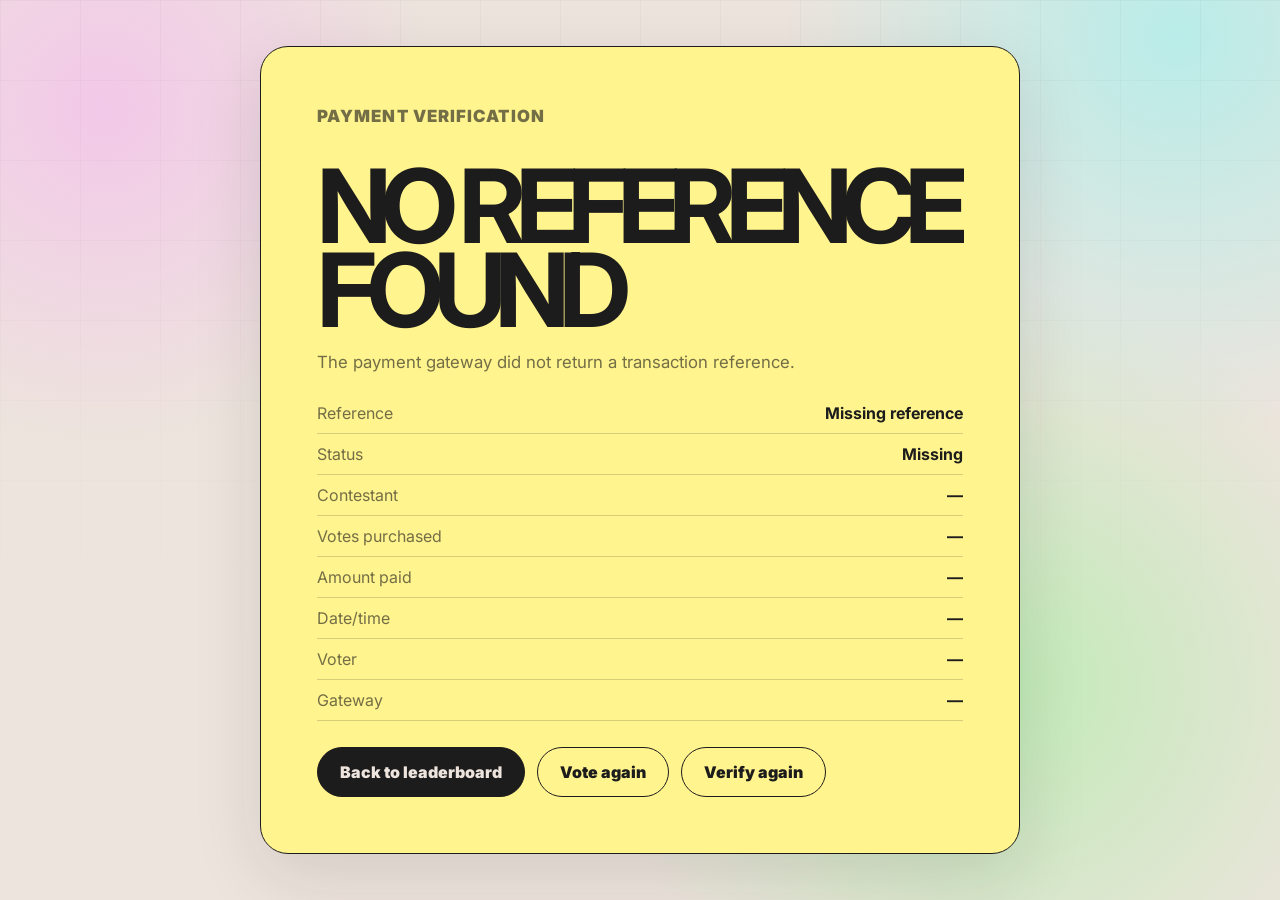
<file: payment-success.html>
<!doctype html>
<html lang="en">
  <head>
    <meta charset="UTF-8" />
    <meta name="viewport" content="width=device-width, initial-scale=1.0" />
    <title>Payment Verification — TrevVote Engine</title>
    <link rel="preconnect" href="https://fonts.googleapis.com" />
    <link rel="preconnect" href="https://fonts.gstatic.com" crossorigin />
    <link href="https://fonts.googleapis.com/css2?family=Inter:wght@400;600;700;800;900&display=swap" rel="stylesheet" />
    <link rel="stylesheet" href="styles.css" />
    <style>
      .success-page {
        min-height: 100vh;
        display: grid;
        place-items: center;
        padding: 32px;
      }
      .success-card {
        width: min(100%, 760px);
        border: 1px solid var(--ink, #1d1c1c);
        border-radius: 28px;
        padding: clamp(28px, 5vw, 56px);
        background: var(--yellow, #fff48d);
        box-shadow: var(--shadow, 0 22px 70px rgba(29, 28, 28, 0.12));
      }
      .success-card h1 {
        margin: 16px 0;
        color: var(--ink, #1d1c1c);
        font-size: clamp(3rem, 8vw, 6.5rem);
        line-height: 0.82;
        letter-spacing: -0.1em;
        text-transform: uppercase;
      }
      .success-card p {
        color: var(--muted, rgba(29, 28, 28, 0.62));
        line-height: 1.65;
        font-size: 1.05rem;
      }
      .success-meta {
        display: grid;
        gap: 10px;
        margin: 26px 0;
      }
      .success-meta div {
        display: flex;
        justify-content: space-between;
        gap: 20px;
        border-bottom: 1px solid rgba(29, 28, 28, 0.18);
        padding-bottom: 10px;
      }
      .success-meta span {
        color: var(--muted, rgba(29, 28, 28, 0.62));
      }
      .success-meta strong {
        color: var(--ink, #1d1c1c);
        text-align: right;
      }
      .success-actions {
        display: flex;
        flex-wrap: wrap;
        gap: 12px;
        margin-top: 24px;
      }
    </style>
  </head>
  <body>
    <main class="success-page">
      <section class="success-card">
        <p class="eyebrow-text">Payment verification</p>
        <h1 id="title">Checking payment...</h1>
        <p id="message">Please wait while the backend verifies your payment reference with the gateway.</p>
        <div class="success-meta">
          <div><span>Reference</span><strong id="reference">—</strong></div>
          <div><span>Status</span><strong id="status">Checking</strong></div>
          <div><span>Contestant</span><strong id="contestant">—</strong></div>
          <div><span>Votes purchased</span><strong id="votes">—</strong></div>
          <div><span>Amount paid</span><strong id="amount">—</strong></div>
          <div><span>Date/time</span><strong id="dateTime">—</strong></div>
          <div><span>Voter</span><strong id="voter">—</strong></div>
          <div><span>Gateway</span><strong id="gateway">—</strong></div>
        </div>
        <div class="success-actions">
          <a class="primary-btn" href="leaderboard.html">Back to leaderboard</a>
          <a class="secondary-btn" href="contestants.html">Vote again</a>
          <button class="secondary-btn" type="button" id="retryBtn">Verify again</button>
        </div>
      </section>
    </main>

    <script src="config.js"></script>
    <script>
      const API_BASE = window.TREV_VOTE_API_BASE || window.location.origin || "http://127.0.0.1:8000";
      const params = new URLSearchParams(window.location.search);
      const reference = params.get("reference");
      const formatter = new Intl.NumberFormat("en-NG", { style: "currency", currency: "NGN", maximumFractionDigits: 0 });

      document.getElementById("reference").textContent = reference || "Missing reference";

      async function verify() {
        if (!reference) {
          document.getElementById("title").textContent = "No reference found";
          document.getElementById("message").textContent = "The payment gateway did not return a transaction reference.";
          document.getElementById("status").textContent = "Missing";
          return;
        }

        document.getElementById("title").textContent = "Checking payment...";
        document.getElementById("status").textContent = "Checking";
        try {
          const response = await fetch(`${API_BASE}/api/payments/verify/${encodeURIComponent(reference)}`);
          const result = await response.json();
          if (!response.ok) throw new Error(result.error || "Could not verify payment");

          const successful = result.status === "successful" || result.status === "verified";
          document.getElementById("title").textContent = successful ? "Votes credited." : "Verification pending.";
          document.getElementById("message").textContent = successful
            ? "Your bank transfer has been verified and the votes have been added."
            : "Your transfer details have been submitted. Admin will verify the bank transfer before votes are credited.";
          document.getElementById("status").textContent = result.status || "pending";
          document.getElementById("contestant").textContent = result.contestant || "—";
          document.getElementById("votes").textContent = result.votes ? new Intl.NumberFormat("en-NG").format(result.votes) : "—";
          document.getElementById("amount").textContent = result.amount ? formatter.format(result.amount) : "—";
          const dateValue = result.processedAt || result.createdAt;
          document.getElementById("dateTime").textContent = dateValue ? new Date(dateValue).toLocaleString("en-NG") : "—";
          document.getElementById("voter").textContent = result.voter || "—";
          document.getElementById("gateway").textContent = result.gateway || "Bank Transfer";
        } catch (error) {
          document.getElementById("title").textContent = "Verification failed";
          document.getElementById("message").textContent = error.message;
          document.getElementById("status").textContent = "Error";
        }
      }

      document.getElementById("retryBtn").addEventListener("click", verify);
      verify();
    </script>
  </body>
</html>
</file>
<file: styles.css>
:root {
  --bg: #ede4dd;
  --paper: #f7efe8;
  --paper-2: #fffaf4;
  --ink: #1d1c1c;
  --muted: rgba(29, 28, 28, 0.62);
  --line: rgba(29, 28, 28, 0.22);
  --line-strong: #1d1c1c;
  --green: #83f582;
  --cyan: #7af7f7;
  --pink: #fd97fd;
  --magenta: #fd74fd;
  --peach: #fdad70;
  --yellow: #fff48d;
  --blue: #155dfc;
  --red: #ff0001;
  --success: #12b76a;
  --danger: #f04438;
  --shadow: 0 22px 70px rgba(29, 28, 28, 0.12);
  --radius: 6px;
  --max-width: 1440px;
  font-family: "Inter", "Helvetica Neue", Arial, sans-serif;
}

* { box-sizing: border-box; }
html { scroll-behavior: smooth; }
body {
  margin: 0;
  min-height: 100vh;
  color: var(--ink);
  background:
    radial-gradient(circle at 8% 12%, rgba(253, 151, 253, 0.36), transparent 21rem),
    radial-gradient(circle at 92% 4%, rgba(122, 247, 247, 0.45), transparent 25rem),
    radial-gradient(circle at 78% 76%, rgba(131, 245, 130, 0.42), transparent 25rem),
    var(--bg);
  overflow-x: hidden;
}
body::before {
  content: "";
  position: fixed;
  inset: 0;
  z-index: -1;
  pointer-events: none;
  opacity: 0.42;
  background-image:
    linear-gradient(rgba(29, 28, 28, 0.07) 1px, transparent 1px),
    linear-gradient(90deg, rgba(29, 28, 28, 0.07) 1px, transparent 1px);
  background-size: 6.25vw 6.25vw;
  mask-image: linear-gradient(to bottom, black, transparent 82%);
}

button, input, select, textarea { font: inherit; }
button { cursor: pointer; }
a { color: inherit; text-decoration: none; }
img, svg { max-width: 100%; }

.app-shell {
  width: min(100% - 32px, var(--max-width));
  margin: 0 auto;
}

.site-header {
  position: sticky;
  top: 14px;
  z-index: 40;
  display: grid;
  grid-template-columns: 1fr auto 1fr;
  align-items: center;
  gap: 16px;
  margin: 14px 0 0;
  padding: 10px 12px;
  border: 1px solid var(--line);
  border-radius: 999px;
  background: rgba(237, 228, 221, 0.76);
  backdrop-filter: blur(18px);
}

.brand { display: inline-flex; align-items: center; gap: 10px; width: max-content; }
.brand-mark {
  display: grid;
  place-items: center;
  width: 38px;
  height: 38px;
  border-radius: 50%;
  color: var(--bg);
  background: var(--ink);
  font-size: 0.82rem;
  font-weight: 900;
  letter-spacing: -0.04em;
}
.brand strong, .brand small { display: block; line-height: 1; }
.brand strong { font-weight: 900; letter-spacing: -0.045em; }
.brand small { margin-top: 3px; color: var(--muted); font-size: 0.7rem; font-weight: 750; }

.desktop-nav {
  display: flex;
  justify-content: center;
  align-items: center;
  gap: 2px;
  padding: 3px;
  border: 1px solid var(--line);
  border-radius: 999px;
  background: rgba(255, 250, 244, 0.36);
}
.desktop-nav a {
  padding: 9px 13px;
  border-radius: 999px;
  color: var(--ink);
  font-size: 0.84rem;
  font-weight: 800;
  transition: 0.18s ease;
}
.desktop-nav a:hover { background: var(--ink); color: var(--bg); }
.header-actions { display: flex; align-items: center; justify-content: flex-end; gap: 10px; }

.primary-btn, .secondary-btn, .ghost-btn {
  display: inline-flex;
  align-items: center;
  justify-content: center;
  gap: 8px;
  border-radius: 999px;
  font-weight: 900;
  transition: transform 0.18s ease, color 0.18s ease, background 0.18s ease, border-color 0.18s ease;
  white-space: nowrap;
}
.primary-btn {
  min-height: 50px;
  padding: 0 22px;
  border: 1px solid var(--ink);
  color: var(--bg);
  background: var(--ink);
}
.primary-btn:hover { transform: translateY(-2px); background: var(--blue); border-color: var(--blue); }
.primary-btn.small { min-height: 40px; padding-inline: 15px; font-size: 0.86rem; }
.primary-btn.full { width: 100%; }
.secondary-btn, .ghost-btn {
  border: 1px solid var(--ink);
  color: var(--ink);
  background: transparent;
}
.secondary-btn { min-height: 50px; padding: 0 22px; }
.ghost-btn { min-height: 38px; padding: 0 13px; border-color: var(--line); color: var(--muted); font-size: 0.85rem; }
.secondary-btn:hover, .ghost-btn:hover { transform: translateY(-2px); color: var(--bg); background: var(--ink); border-color: var(--ink); }
.icon-btn { width: 38px; height: 38px; border: 1px solid var(--line); border-radius: 50%; color: var(--muted); background: transparent; }

.hero-section {
  position: relative;
  min-height: calc(100svh - 64px);
  display: grid;
  grid-template-columns: 1fr;
  align-items: center;
  padding: 72px 0 36px;
}
.hero-section::before {
  content: "000";
  position: absolute;
  top: 74px;
  left: 0;
  color: var(--ink);
  font-size: 0.82rem;
  font-weight: 900;
}
.hero-section::after {
  content: "Scroll and discover how paid voting works";
  position: absolute;
  right: 0;
  bottom: 44px;
  color: var(--muted);
  font-size: 0.82rem;
  font-weight: 750;
}
.hero-copy {
  position: relative;
  z-index: 2;
  display: grid;
  justify-items: center;
  text-align: center;
  padding: 42px 0 120px;
}
.eyebrow, .eyebrow-text {
  display: inline-flex;
  align-items: center;
  gap: 8px;
  margin: 0 0 18px;
  color: var(--ink);
  font-size: 0.78rem;
  font-weight: 900;
  letter-spacing: 0.065em;
  text-transform: uppercase;
}
.pulse-dot { width: 8px; height: 8px; border-radius: 50%; background: var(--success); box-shadow: 0 0 0 6px rgba(18,183,106,.13); }
.hero-copy h1 {
  max-width: 1180px;
  margin: 0;
  color: var(--ink);
  font-size: clamp(5.3rem, 14.5vw, 17.2rem);
  line-height: 0.73;
  letter-spacing: -0.115em;
  font-weight: 900;
  text-transform: uppercase;
}
.hero-copy p {
  max-width: 680px;
  margin: 26px 0 0;
  color: var(--ink);
  font-size: clamp(1rem, 1.25vw, 1.18rem);
  font-weight: 650;
  line-height: 1.55;
}
.hero-ctas { display: flex; flex-wrap: wrap; justify-content: center; gap: 12px; margin-top: 30px; }
.trust-strip { display: flex; flex-wrap: wrap; justify-content: center; gap: 8px; margin-top: 28px; }
.trust-strip span {
  padding: 8px 10px;
  border: 1px solid var(--line-strong);
  border-radius: 999px;
  background: rgba(255,250,244,.22);
  color: var(--ink);
  font-size: 0.82rem;
  font-weight: 800;
}

.hero-card {
  position: absolute;
  z-index: 3;
  right: 4vw;
  bottom: 104px;
  width: min(380px, 34vw);
  padding: 18px;
  border: 1px solid var(--ink);
  border-radius: 22px;
  background: var(--yellow);
  box-shadow: var(--shadow);
  transform: rotate(2.5deg);
}
.hero-card::before {
  content: "LIVE";
  position: absolute;
  top: -15px;
  right: 18px;
  padding: 7px 11px;
  border: 1px solid var(--ink);
  border-radius: 999px;
  background: var(--pink);
  font-weight: 900;
  font-size: 0.76rem;
}
.hero-card-top, .card-head, .deadline-box { display: flex; align-items: center; justify-content: space-between; gap: 14px; }
.live-pill { display: inline-flex; align-items: center; gap: 7px; color: var(--ink); font-size: 0.78rem; font-weight: 900; }
.live-pill span { width: 8px; height: 8px; border-radius: 50%; background: var(--success); }
.muted-label, .hero-card small, .metric-card small, .card-head span { color: var(--muted); font-weight: 760; }
.hero-card h2 { margin: 7px 0 0; font-size: 1.35rem; line-height: 0.95; letter-spacing: -0.055em; text-transform: uppercase; }
.mini-metrics { display: grid; grid-template-columns: repeat(3, 1fr); gap: 8px; margin: 18px 0; }
.mini-metrics div, .report-total, .dashboard-cards div, .summary-box, .deadline-box, .settings-grid label, .buyer-grid label, .custom-votes label, .search-box, .filter-box {
  border: 1px solid var(--line);
  background: rgba(255,250,244,.42);
  border-radius: var(--radius);
}
.mini-metrics div { padding: 10px; }
.mini-metrics span, .metric-card strong, .report-total strong, .dashboard-cards strong {
  display: block;
  color: var(--ink);
  font-size: 1.16rem;
  font-weight: 900;
  letter-spacing: -0.06em;
}
.leader-card { padding: 12px; border: 1px solid var(--ink); border-radius: 12px; background: rgba(255,250,244,.36); }
.leader-card .leader-mini { display: flex; align-items: center; gap: 12px; }
.avatar, .contestant-avatar { display: grid; place-items: center; flex: 0 0 auto; color: #fff; font-weight: 900; letter-spacing: -0.06em; }
.avatar { width: 48px; height: 48px; border-radius: 50%; }
.leader-mini h3, .leader-mini p { margin: 0; }
.leader-mini p { margin-top: 3px; color: var(--muted); }
.deadline-box { margin-top: 12px; padding: 11px; }
.deadline-box strong, .deadline-box small { display: block; }
.deadline-box span { padding: 6px 9px; border-radius: 999px; color: var(--bg); background: var(--ink); font-size: 0.76rem; font-weight: 900; text-transform: capitalize; }
.deadline-box span.paused { color: var(--ink); background: var(--peach); }
.deadline-box span.closed { color: #fff; background: var(--danger); }

.section { padding: 88px 0; }
.section-heading { max-width: 860px; margin-bottom: 32px; }
.section-heading.centered { margin-inline: auto; text-align: center; }
.section-heading h2 {
  margin: 0;
  color: var(--ink);
  font-size: clamp(3.4rem, 7.4vw, 8.3rem);
  line-height: 0.78;
  letter-spacing: -0.108em;
  font-weight: 900;
  text-transform: uppercase;
}
.section-heading p:not(.eyebrow-text) { max-width: 690px; margin: 20px 0 0; color: var(--muted); line-height: 1.58; font-size: 1.04rem; font-weight: 650; }
.section-heading.centered p:not(.eyebrow-text) { margin-inline: auto; }

.metrics-section { display: grid; grid-template-columns: repeat(4, 1fr); gap: 0; padding-top: 0; border-top: 5px solid var(--ink); border-bottom: 1px solid var(--ink); }
.metric-card { padding: 20px 18px; border-right: 1px solid var(--line); background: transparent; }
.metric-card:nth-child(2) { background: rgba(122,247,247,.25); }
.metric-card:nth-child(3) { background: rgba(253,151,253,.22); }
.metric-card:nth-child(4) { border-right: 0; background: rgba(131,245,130,.22); }
.metric-card strong { margin: 7px 0 3px; font-size: 1.9rem; }
.metric-card span { color: var(--muted); font-weight: 700; }

.split-section { display: grid; grid-template-columns: .62fr 1fr; gap: 32px; align-items: start; }
.flow-grid, .package-grid, .contestant-grid, .dashboard-cards, .settings-grid { display: grid; gap: 12px; }
.flow-grid { grid-template-columns: repeat(2, 1fr); }
.flow-grid article { min-height: 210px; padding: 22px; border: 1px solid var(--ink); border-radius: 18px; box-shadow: none; }
.flow-grid article:nth-child(1) { background: var(--cyan); }
.flow-grid article:nth-child(2) { background: var(--green); }
.flow-grid article:nth-child(3) { background: var(--pink); }
.flow-grid article:nth-child(4) { background: var(--peach); }
.flow-grid article span { display: grid; place-items: center; width: 44px; height: 44px; border: 1px solid var(--ink); border-radius: 50%; background: rgba(255,250,244,.5); font-weight: 900; }
.flow-grid h3 { margin: 26px 0 10px; font-size: 1.24rem; line-height: 1; letter-spacing: -0.05em; text-transform: uppercase; }
.flow-grid p { margin: 0; color: rgba(29,28,28,.68); line-height: 1.55; font-weight: 650; }

.package-grid { grid-template-columns: repeat(4, 1fr); }
.package-card { min-height: 265px; padding: 20px; border: 1px solid var(--line-strong); border-radius: 0; background: rgba(255,250,244,.26); box-shadow: none; }
.package-card:nth-child(1) { background: rgba(255,244,141,.55); }
.package-card:nth-child(2) { background: rgba(122,247,247,.45); }
.package-card:nth-child(3) { background: rgba(253,151,253,.45); }
.package-card:nth-child(4) { background: rgba(131,245,130,.45); }
.package-card.featured { outline: 5px solid var(--ink); outline-offset: -5px; }
.package-card .tag { display: inline-flex; margin-bottom: 16px; color: var(--muted); font-size: 0.74rem; font-weight: 900; text-transform: uppercase; }
.package-card h3 { margin: 0 0 12px; font-size: 1.22rem; letter-spacing: -0.05em; text-transform: uppercase; }
.package-card strong { display: block; font-size: 2.4rem; letter-spacing: -0.08em; font-weight: 900; }
.package-card p { min-height: 84px; color: var(--muted); line-height: 1.55; font-weight: 650; }
.package-card .secondary-btn { width: 100%; }

.toolbar { display: grid; grid-template-columns: 1fr 220px 220px; gap: 10px; margin-bottom: 24px; }
.search-box, .filter-box, .settings-grid label, .buyer-grid label, .custom-votes label { display: grid; gap: 6px; padding: 10px 12px; }
.search-box span, .filter-box span, .settings-grid span, .buyer-grid span, .custom-votes span { color: var(--muted); font-size: 0.72rem; font-weight: 900; letter-spacing: .06em; text-transform: uppercase; }
input, select { width: 100%; border: 0; outline: 0; color: var(--ink); background: transparent; }
select option { color: var(--ink); }
input::placeholder { color: rgba(29,28,28,.42); }

.contestant-grid { grid-template-columns: repeat(4, 1fr); gap: 18px; }
.contestant-card { overflow: hidden; border: 0; border-radius: 0; background: transparent; box-shadow: none; }
.contestant-visual { min-height: auto; aspect-ratio: 4/5; padding: 14px; display: flex; align-items: flex-end; justify-content: space-between; background: radial-gradient(circle at 22% 18%, rgba(255,255,255,.32), transparent 8rem), var(--contestant-gradient); }
.contestant-avatar { width: 82px; height: 82px; border-radius: 50%; border: 1px solid rgba(255,255,255,.5); background: rgba(255,255,255,.16); font-size: 1.8rem; backdrop-filter: blur(10px); }
.rank-badge, .code-badge, .category-pill { display: inline-flex; align-items: center; width: fit-content; border-radius: 999px; font-weight: 900; }
.rank-badge { padding: 8px 10px; color: var(--ink); background: rgba(237,228,221,.88); }
.contestant-body { padding: 13px 0 0; }
.contestant-meta { display: flex; justify-content: space-between; align-items: center; gap: 10px; margin-bottom: 10px; }
.code-badge, .category-pill { padding: 0; color: var(--muted); background: transparent; font-size: 0.74rem; }
.category-pill { color: var(--ink); }
.contestant-card h3 { margin: 0; font-size: 1.18rem; letter-spacing: -0.045em; }
.contestant-card p { margin: 8px 0 14px; color: var(--muted); line-height: 1.5; font-size: 0.94rem; }
.vote-line { display: flex; align-items: center; justify-content: space-between; gap: 12px; margin-bottom: 10px; color: var(--muted); font-size: 0.86rem; }
.vote-line strong { color: var(--ink); font-size: 1.1rem; letter-spacing: -0.05em; }
.progress-track { overflow: hidden; height: 5px; border-radius: 999px; background: rgba(29,28,28,.13); }
.progress-bar { height: 100%; width: 0%; border-radius: inherit; background: var(--ink); transition: width .5s ease; }
.contestant-card .primary-btn { width: 100%; margin-top: 14px; }
.empty-state { grid-column: 1 / -1; padding: 28px; border: 1px solid var(--line); background: rgba(255,250,244,.3); color: var(--muted); }

.results-layout { display: grid; grid-template-columns: 1fr .42fr; gap: 12px; }
.leaderboard-card, .report-card, .admin-panel, .admin-sidebar, .form-card, .table-card, .chart-card { border: 1px solid var(--line); background: rgba(255,250,244,.34); box-shadow: none; border-radius: var(--radius); }
.leaderboard-card, .report-card, .form-card, .table-card, .chart-card { padding: 20px; }
.card-head h3 { margin: 0; letter-spacing: -0.04em; }
.leaderboard-list { display: grid; gap: 8px; margin-top: 18px; }
.leaderboard-row { display: grid; grid-template-columns: 42px 1fr auto; align-items: center; gap: 14px; padding: 12px; border: 1px solid var(--line); background: rgba(255,250,244,.28); }
.leaderboard-rank { display: grid; place-items: center; width: 42px; height: 42px; border-radius: 50%; color: var(--bg); background: var(--ink); font-weight: 900; }
.leaderboard-row h4, .leaderboard-row p { margin: 0; }
.leaderboard-row h4 { color: var(--ink); }
.leaderboard-row p { margin-top: 4px; color: var(--muted); }
.leaderboard-row strong { font-size: 1rem; letter-spacing: -0.04em; }
.report-card p, .report-card li, .admin-note { color: var(--muted); line-height: 1.62; }
.report-card ul { margin: 20px 0; padding-left: 18px; }
.report-total { display: flex; align-items: center; justify-content: space-between; gap: 10px; padding: 16px; }

.admin-grid { display: grid; grid-template-columns: 220px 1fr; gap: 12px; }
.admin-sidebar { height: max-content; padding: 8px; }
.admin-tab { width: 100%; min-height: 42px; margin-bottom: 5px; border: 1px solid transparent; border-radius: 999px; color: var(--muted); background: transparent; text-align: left; padding: 0 12px; font-weight: 900; }
.admin-tab:hover, .admin-tab.active { color: var(--bg); background: var(--ink); }
.admin-panel { min-height: 420px; padding: 18px; }
.admin-pane { display: none; }
.admin-pane.active { display: block; }
.dashboard-cards { grid-template-columns: repeat(4, 1fr); margin-bottom: 12px; }
.dashboard-cards div { padding: 14px; }
.vote-bars { display: grid; gap: 12px; margin-top: 18px; }
.vote-bar-row { display: grid; grid-template-columns: 170px 1fr 90px; align-items: center; gap: 12px; }
.vote-bar-row span { color: var(--muted); font-size: .9rem; }
.vote-bar-row strong { text-align: right; }
.admin-form { display: grid; grid-template-columns: repeat(4, 1fr) auto; gap: 8px; }
.admin-form input, .settings-grid input, .settings-grid select, .buyer-grid input, .custom-votes input { min-height: 42px; }
.admin-form input { padding: 0 12px; border: 1px solid var(--line); background: rgba(255,250,244,.34); }
.table-card { margin-top: 12px; }
.table-wrap { overflow-x: auto; margin-top: 12px; }
table { width: 100%; border-collapse: collapse; min-width: 720px; }
th, td { padding: 12px 10px; border-bottom: 1px solid var(--line); text-align: left; }
th { color: var(--muted); font-size: .72rem; text-transform: uppercase; letter-spacing: .06em; }
td { color: var(--muted); }
td strong { color: var(--ink); }
.status-pill { display: inline-flex; padding: 6px 9px; border-radius: 999px; color: var(--ink); background: var(--green); font-size: .74rem; font-weight: 900; }
.delete-btn { border: 1px solid rgba(240,68,56,.24); border-radius: 999px; color: #b42318; background: rgba(240,68,56,.08); padding: 8px 10px; font-weight: 900; }
.settings-grid { grid-template-columns: repeat(2, 1fr); margin-bottom: 16px; }
.settings-grid label { padding: 12px; }

.site-footer { display: flex; justify-content: space-between; gap: 18px; align-items: center; padding: 32px 0 46px; color: var(--muted); border-top: 1px solid var(--line); }
.site-footer p { margin: 6px 0 0; }
.footer-links { display: flex; flex-wrap: wrap; gap: 12px; }
.footer-links a { color: var(--ink); font-weight: 900; }

.modal-backdrop { position: fixed; inset: 0; z-index: 80; display: none; align-items: center; justify-content: center; padding: 20px; background: rgba(29,28,28,.62); backdrop-filter: blur(10px); }
.modal-backdrop.active { display: flex; }
.modal { position: relative; width: min(100%, 980px); max-height: min(92vh, 900px); overflow-y: auto; border: 1px solid var(--ink); border-radius: 16px; background: var(--bg); box-shadow: var(--shadow); }
.modal-close { position: absolute; top: 16px; right: 16px; z-index: 2; width: 42px; height: 42px; border: 1px solid var(--line); border-radius: 50%; color: var(--ink); background: rgba(237,228,221,.82); font-size: 1.4rem; }
.modal-grid { display: grid; grid-template-columns: .82fr 1fr; }
.modal-contestant { min-height: 100%; padding: 28px; background: var(--contestant-gradient); }
.modal-contestant-inner { display: flex; min-height: 100%; flex-direction: column; justify-content: space-between; gap: 24px; }
.modal-contestant .contestant-avatar { width: 122px; height: 122px; border-radius: 50%; font-size: 2.8rem; }
.modal-contestant h3 { margin: 14px 0 0; color: #fff; font-size: 2.45rem; line-height: .92; letter-spacing: -.075em; text-transform: uppercase; }
.modal-contestant p { color: rgba(255,255,255,.84); line-height: 1.62; }
.vote-form { padding: 30px; }
.vote-form h2 { margin: 0; font-size: 2rem; letter-spacing: -.055em; }
.form-hint { margin: 10px 0 20px; color: var(--muted); line-height: 1.62; }
.modal-packages { display: grid; grid-template-columns: repeat(2, 1fr); gap: 9px; }
.modal-package-btn { min-height: 96px; padding: 14px; border: 1px solid var(--line); border-radius: 12px; color: var(--ink); background: rgba(255,250,244,.42); text-align: left; transition: .18s ease; }
.modal-package-btn:hover { border-color: var(--ink); }
.modal-package-btn.active { border-color: var(--ink); background: var(--ink); color: var(--bg); }
.modal-package-btn strong, .modal-package-btn span { display: block; }
.modal-package-btn strong { font-size: 1.23rem; letter-spacing: -.05em; }
.modal-package-btn span { margin-top: 5px; opacity: .72; }
.custom-votes { display: grid; grid-template-columns: 1fr auto; gap: 9px; margin: 14px 0; }
.buyer-grid { display: grid; grid-template-columns: repeat(3, 1fr); gap: 9px; }
.summary-box { display: grid; grid-template-columns: repeat(3, 1fr); gap: 9px; margin: 14px 0; padding: 13px; }
.summary-box div { display: grid; gap: 4px; }
.summary-box span { color: var(--muted); font-size: .78rem; }
.summary-box strong { color: var(--ink); font-size: 1.14rem; }
.terms-row { display: flex; gap: 10px; align-items: flex-start; margin: 14px 0 18px; color: var(--muted); line-height: 1.5; }
.terms-row input { width: auto; margin-top: 4px; accent-color: var(--ink); }
.processing-card { width: min(100%, 420px); padding: 36px; border: 1px solid var(--ink); border-radius: 16px; background: var(--bg); text-align: center; box-shadow: var(--shadow); }
.loader-ring { width: 64px; height: 64px; margin: 0 auto 22px; border: 6px solid rgba(29,28,28,.12); border-top-color: var(--ink); border-radius: 50%; animation: spin .85s linear infinite; }
@keyframes spin { to { transform: rotate(360deg); } }
.processing-card h2 { margin: 0 0 10px; letter-spacing: -.05em; }
.processing-card p { margin: 0; color: var(--muted); }
.toast { position: fixed; left: 50%; bottom: 24px; z-index: 100; transform: translate(-50%, 16px); min-width: min(92vw, 440px); padding: 15px 17px; border: 1px solid var(--line); border-radius: 12px; color: var(--ink); background: var(--bg); box-shadow: var(--shadow); opacity: 0; pointer-events: none; transition: .22s ease; }
.toast.show { opacity: 1; transform: translate(-50%, 0); }
.toast.success { background: var(--green); }
.toast.error { background: var(--danger); color: #fff; }
.reveal { animation: fadeUp .55s ease both; }
@keyframes fadeUp { from { opacity:0; transform:translateY(18px); } to { opacity:1; transform:translateY(0); } }

@media (max-width: 1120px) {
  .site-header { grid-template-columns: 1fr auto; }
  .desktop-nav { order: 3; grid-column: 1 / -1; justify-self: center; }
  .hero-card { position: relative; right: auto; bottom: auto; width: min(100%, 560px); margin: -90px auto 0; transform: rotate(0); }
  .metrics-section, .package-grid, .dashboard-cards { grid-template-columns: repeat(2, 1fr); }
  .contestant-grid { grid-template-columns: repeat(2, 1fr); }
  .split-section, .results-layout, .admin-grid, .modal-grid { grid-template-columns: 1fr; }
  .admin-form { grid-template-columns: repeat(2, 1fr); }
  .admin-form .primary-btn { grid-column: 1 / -1; }
}

@media (max-width: 760px) {
  .app-shell { width: min(100% - 22px, var(--max-width)); }
  .site-header { position: relative; top: 0; display: flex; flex-wrap: wrap; border-radius: 22px; }
  .desktop-nav { order: 3; width: 100%; overflow-x: auto; justify-content: flex-start; }
  .header-actions { margin-left: auto; }
  .ghost-btn { display: none; }
  .hero-section { padding-top: 54px; min-height: auto; }
  .hero-section::after { display: none; }
  .hero-copy { padding-bottom: 70px; }
  .hero-copy h1 { font-size: clamp(4.5rem, 21vw, 7.6rem); }
  .hero-card { margin-top: -30px; }
  .metrics-section, .package-grid, .flow-grid, .contestant-grid, .toolbar, .dashboard-cards, .settings-grid, .modal-packages, .buyer-grid, .summary-box, .custom-votes { grid-template-columns: 1fr; }
  .metrics-section { border-bottom: 0; }
  .metric-card { border-right: 0; border-bottom: 1px solid var(--line); }
  .mini-metrics { grid-template-columns: 1fr; }
  .section { padding: 60px 0; }
  .section-heading h2 { font-size: clamp(3.5rem, 17vw, 6.2rem); }
  .contestant-visual { aspect-ratio: 1/1; }
  .leaderboard-row { grid-template-columns: 42px 1fr; }
  .leaderboard-row strong { grid-column: 2; }
  .vote-bar-row { grid-template-columns: 1fr; }
  .vote-bar-row strong { text-align: left; }
  .site-footer { flex-direction: column; align-items: flex-start; }
}

/* Admin/auth/photo/export additions */
.admin-auth-card {
  margin: -8px 0 18px;
  border: 1px solid var(--line);
  background: rgba(255,250,244,.36);
  border-radius: 18px;
  padding: 18px;
}
.admin-auth-inner {
  display: grid;
  grid-template-columns: 1fr auto;
  align-items: center;
  gap: 18px;
}
.admin-auth-inner h3 {
  margin: 0;
  font-size: 1.5rem;
  letter-spacing: -.055em;
}
.admin-auth-inner p {
  margin: 8px 0 0;
  color: var(--muted);
}
.admin-login-form {
  display: grid;
  grid-template-columns: 220px 180px auto;
  gap: 10px;
  align-items: center;
}
.admin-login-form input {
  min-height: 44px;
  padding: 0 14px;
  border: 1px solid var(--line);
  border-radius: 999px;
  background: rgba(255,250,244,.52);
}
.admin-auth-actions {
  display: flex;
  flex-wrap: wrap;
  justify-content: flex-end;
  gap: 10px;
}
.contestant-photo {
  display: block;
  width: 92px;
  height: 92px;
  object-fit: cover;
  border-radius: 50%;
  border: 1px solid rgba(255,255,255,.5);
  background: rgba(255,255,255,.16);
}
.modal-photo {
  width: 122px;
  height: 122px;
}
.admin-photo-thumb {
  width: 46px;
  height: 46px;
  object-fit: cover;
  border-radius: 50%;
  border: 1px solid var(--line);
  vertical-align: middle;
  margin-right: 8px;
}
.upload-btn {
  display: inline-flex;
  align-items: center;
  justify-content: center;
  min-height: 34px;
  padding: 0 10px;
  border: 1px solid var(--line-strong);
  border-radius: 999px;
  color: var(--ink);
  font-size: .78rem;
  font-weight: 900;
  cursor: pointer;
}
.upload-btn:hover {
  color: var(--bg);
  background: var(--ink);
}
@media (max-width: 1120px) {
  .admin-auth-inner,
  .admin-login-form {
    grid-template-columns: 1fr;
  }
  .admin-auth-actions {
    justify-content: flex-start;
  }
}
.admin-form { grid-template-columns: repeat(5, 1fr) auto; }
@media (max-width: 1120px) { .admin-form { grid-template-columns: repeat(2, 1fr); } }
@media (max-width: 760px) { .admin-form { grid-template-columns: 1fr; } }
.desktop-nav a.active { background: var(--ink); color: var(--bg); }

/* Profile/share/hidden-results/report improvements */
.card-actions {
  display: grid;
  grid-template-columns: 1fr;
  gap: 8px;
  margin-top: 14px;
}
.card-actions .primary-btn,
.card-actions .secondary-btn,
.card-actions .ghost-btn {
  width: 100%;
  min-height: 42px;
  padding-inline: 12px;
  font-size: .82rem;
}
.profile-container {
  padding: 72px 0 88px;
}
.profile-hero {
  display: grid;
  grid-template-columns: minmax(320px, .82fr) 1fr;
  gap: 28px;
  align-items: stretch;
}
.profile-visual {
  min-height: 620px;
  display: grid;
  place-items: center;
  background: radial-gradient(circle at 20% 15%, rgba(255,255,255,.35), transparent 12rem), var(--contestant-gradient);
  border: 1px solid var(--ink);
  border-radius: 28px;
  overflow: hidden;
}
.profile-photo {
  width: 100%;
  height: 100%;
  object-fit: cover;
}
.profile-initials {
  display: grid;
  place-items: center;
  width: min(58%, 320px);
  aspect-ratio: 1;
  border-radius: 50%;
  border: 1px solid rgba(255,255,255,.55);
  background: rgba(255,255,255,.16);
  color: #fff;
  font-size: clamp(5rem, 10vw, 9rem);
  font-weight: 900;
  letter-spacing: -.1em;
}
.profile-copy {
  display: flex;
  flex-direction: column;
  justify-content: center;
  border: 1px solid var(--line);
  border-radius: 28px;
  background: rgba(255,250,244,.34);
  padding: clamp(24px, 4vw, 54px);
}
.profile-copy h1 {
  margin: 0;
  font-size: clamp(4rem, 9vw, 9rem);
  line-height: .76;
  letter-spacing: -.11em;
  text-transform: uppercase;
}
.profile-copy p {
  color: var(--muted);
  line-height: 1.6;
  font-size: 1.05rem;
}
.profile-stats {
  display: grid;
  grid-template-columns: repeat(2, 1fr);
  gap: 10px;
  margin: 24px 0;
}
.profile-stats div,
.hidden-results-card,
.role-card {
  border: 1px solid var(--line);
  background: rgba(255,250,244,.42);
  border-radius: 16px;
  padding: 16px;
}
.profile-stats span {
  display: block;
  color: var(--muted);
  font-size: .76rem;
  font-weight: 900;
  letter-spacing: .06em;
  text-transform: uppercase;
}
.profile-stats strong {
  display: block;
  margin-top: 6px;
  font-size: 1.35rem;
  letter-spacing: -.055em;
}
.profile-actions {
  display: flex;
  flex-wrap: wrap;
  gap: 10px;
}
.hidden-results-card {
  padding: 34px;
  text-align: center;
}
.hidden-results-card h3 {
  margin: 0 0 10px;
  font-size: clamp(2rem, 5vw, 4rem);
  line-height: .85;
  letter-spacing: -.09em;
  text-transform: uppercase;
}
.hidden-results-card p {
  max-width: 620px;
  margin: 0 auto;
  color: var(--muted);
  line-height: 1.6;
}
.role-matrix {
  display: grid;
  grid-template-columns: repeat(3, 1fr);
  gap: 10px;
  margin: -8px 0 18px;
}
.role-card strong,
.role-card span {
  display: block;
}
.role-card strong {
  font-size: 1.1rem;
  letter-spacing: -.04em;
}
.role-card span {
  margin-top: 8px;
  color: var(--muted);
  line-height: 1.45;
  font-size: .9rem;
}
.role-card.active {
  background: var(--green);
  border-color: var(--ink);
}
.report-textarea {
  width: 100%;
  min-height: 250px;
  resize: vertical;
  border: 1px solid var(--line);
  border-radius: 14px;
  padding: 14px;
  color: var(--ink);
  background: rgba(255,250,244,.42);
  font: 700 .95rem/1.55 "Inter", sans-serif;
}
@media (min-width: 700px) {
  .card-actions { grid-template-columns: 1fr 1fr; }
  .card-actions .ghost-btn { grid-column: 1 / -1; }
}
@media (max-width: 960px) {
  .profile-hero,
  .role-matrix { grid-template-columns: 1fr; }
  .profile-visual { min-height: 420px; }
}
@media (max-width: 640px) {
  .profile-stats { grid-template-columns: 1fr; }
  .profile-actions { display: grid; grid-template-columns: 1fr; }
}

/* Client portal */
.client-portal-grid {
  display: grid;
  grid-template-columns: 1.1fr .9fr;
  gap: 14px;
}
.portal-card {
  border: 1px solid var(--line);
  background: rgba(255,250,244,.38);
  border-radius: 22px;
  padding: 20px;
}
.portal-card.wide-card {
  grid-column: 1 / -1;
}
.portal-form-grid,
.portal-upload-grid {
  display: grid;
  grid-template-columns: repeat(2, 1fr);
  gap: 12px;
  margin: 18px 0;
}
.portal-form-grid label {
  display: grid;
  gap: 7px;
  border: 1px solid var(--line);
  background: rgba(255,250,244,.42);
  border-radius: 14px;
  padding: 12px;
}
.portal-form-grid label.wide,
.upload-zone.wide {
  grid-column: 1 / -1;
}
.portal-form-grid span {
  color: var(--muted);
  font-size: .74rem;
  font-weight: 900;
  letter-spacing: .06em;
  text-transform: uppercase;
}
.portal-form-grid input,
.portal-form-grid select,
.portal-form-grid textarea,
.portal-link-row input {
  width: 100%;
  border: 0;
  outline: 0;
  color: var(--ink);
  background: transparent;
}
.portal-form-grid textarea {
  min-height: 120px;
  resize: vertical;
  line-height: 1.5;
}
.upload-zone {
  display: grid;
  gap: 12px;
}
.poll-preview {
  min-height: 180px;
  display: grid;
  place-items: center;
  border: 1px dashed var(--line-strong);
  border-radius: 18px;
  background: rgba(255,250,244,.32);
  overflow: hidden;
  color: var(--muted);
  font-weight: 900;
}
.poll-preview.banner {
  min-height: 260px;
}
.poll-preview img {
  width: 100%;
  height: 100%;
  max-height: 360px;
  object-fit: cover;
}
.portal-link-row {
  display: grid;
  grid-template-columns: 1fr auto;
  gap: 10px;
  margin-top: 14px;
}
.portal-link-row input {
  min-height: 48px;
  border: 1px solid var(--line);
  border-radius: 999px;
  padding: 0 16px;
  background: rgba(255,250,244,.42);
}
.portal-contestant-list {
  display: grid;
  gap: 10px;
  margin-top: 14px;
}
.portal-contestant-row {
  display: grid;
  grid-template-columns: 1fr auto;
  align-items: center;
  gap: 12px;
  border: 1px solid var(--line);
  border-radius: 18px;
  padding: 12px;
  background: rgba(255,250,244,.32);
}
.portal-contestant-mini {
  display: flex;
  align-items: center;
  gap: 12px;
}
.portal-contestant-mini img,
.portal-contestant-mini > span {
  display: grid;
  place-items: center;
  width: 54px;
  height: 54px;
  border-radius: 50%;
  object-fit: cover;
  background: var(--ink);
  color: var(--bg);
  font-weight: 900;
}
.portal-contestant-mini strong,
.portal-contestant-mini small {
  display: block;
}
.portal-contestant-mini small {
  margin-top: 3px;
  color: var(--muted);
}
.portal-row-actions {
  display: flex;
  flex-wrap: wrap;
  justify-content: flex-end;
  gap: 8px;
}
@media (max-width: 980px) {
  .client-portal-grid,
  .portal-form-grid,
  .portal-upload-grid,
  .portal-link-row,
  .portal-contestant-row {
    grid-template-columns: 1fr;
  }
  .portal-row-actions {
    justify-content: flex-start;
  }
}

/* Manual bank-transfer payment page */
.manual-payment-page {
  padding: 58px 0 88px;
}
.manual-payment-layout {
  display: grid;
  grid-template-columns: .82fr 1.18fr;
  gap: 34px;
  align-items: start;
  max-width: 1180px;
  margin: 0 auto;
}
.manual-payment-left {
  display: grid;
  gap: 14px;
}
.selected-package-card {
  border-radius: 12px;
  background: #070707;
  color: var(--bg);
  padding: 30px;
}
.selected-package-card p {
  margin: 0 0 10px;
  color: var(--yellow);
  font-size: .76rem;
  font-weight: 900;
  text-transform: uppercase;
}
.selected-package-card h2 {
  margin: 0;
  font-size: 1.2rem;
  letter-spacing: -.04em;
}
.selected-package-card strong {
  display: block;
  margin: 14px 0 8px;
  font-size: 2rem;
  letter-spacing: -.07em;
}
.selected-package-card span,
.selected-package-card a {
  display: block;
  color: var(--yellow);
  font-size: .82rem;
  font-weight: 850;
  margin-top: 10px;
}
.bank-card,
.manual-payment-form-card {
  border: 1px solid var(--line);
  background: rgba(255,250,244,.55);
  border-radius: 14px;
  padding: 28px;
}
.bank-title {
  display: flex;
  align-items: center;
  gap: 10px;
  margin: 0 0 24px;
  font-size: .78rem;
  font-weight: 900;
  letter-spacing: .06em;
  text-transform: uppercase;
}
.bank-title span {
  width: 9px;
  height: 9px;
  border-radius: 50%;
  background: var(--success);
  box-shadow: 0 0 0 5px rgba(18,183,106,.14);
}
.bank-row {
  display: grid;
  grid-template-columns: 130px 1fr;
  gap: 18px;
  padding: 15px 0;
  border-bottom: 1px solid var(--line);
}
.bank-row span {
  color: var(--muted);
  font-size: .82rem;
}
.bank-row strong {
  font-size: .95rem;
  font-weight: 900;
}
.bank-row button {
  margin-left: 10px;
  border: 1px solid var(--line);
  border-radius: 999px;
  padding: 4px 9px;
  background: rgba(255,250,244,.65);
  font-size: .74rem;
  font-weight: 900;
}
.bank-note {
  color: var(--muted);
  font-size: .82rem;
  line-height: 1.55;
}
.bank-note.center {
  text-align: center;
}
.steps-list {
  display: grid;
  gap: 18px;
  margin-top: 14px;
}
.steps-list div {
  display: grid;
  grid-template-columns: 34px 1fr;
  column-gap: 14px;
  align-items: start;
}
.steps-list span {
  display: grid;
  place-items: center;
  width: 28px;
  height: 28px;
  border: 1px solid var(--ink);
  border-radius: 50%;
  font-size: .78rem;
  font-weight: 900;
}
.steps-list strong,
.steps-list small {
  grid-column: 2;
}
.steps-list strong {
  font-size: .95rem;
}
.steps-list small {
  margin-top: 5px;
  color: var(--muted);
}
.manual-payment-form-card h1 {
  max-width: 560px;
  margin: 0 0 12px;
  font-size: clamp(2.6rem, 5vw, 5rem);
  line-height: .82;
  letter-spacing: -.09em;
  text-transform: uppercase;
}
.manual-payment-form-card > p {
  max-width: 620px;
  color: var(--muted);
  line-height: 1.6;
}
.manual-contestant-preview-card {
  display: flex;
  align-items: center;
  gap: 12px;
  margin: 18px 0;
  padding: 12px;
  border: 1px solid var(--line);
  border-radius: 16px;
  background: rgba(255,250,244,.38);
}
.manual-contestant-preview-card img,
.manual-contestant-preview-card > span {
  display: grid;
  place-items: center;
  width: 58px;
  height: 58px;
  border-radius: 50%;
  object-fit: cover;
  background: var(--contestant-gradient);
  color: #fff;
  font-weight: 900;
}
.manual-contestant-preview-card strong,
.manual-contestant-preview-card small {
  display: block;
}
.manual-contestant-preview-card small {
  margin-top: 4px;
  color: var(--muted);
}
.status-pill.pending {
  background: var(--yellow);
  color: var(--ink);
}
@media (max-width: 960px) {
  .manual-payment-layout {
    grid-template-columns: 1fr;
  }
}
@media (max-width: 640px) {
  .bank-row {
    grid-template-columns: 1fr;
    gap: 6px;
  }
  .manual-payment-form-card,
  .bank-card,
  .selected-package-card {
    padding: 22px;
  }
}
</file>
